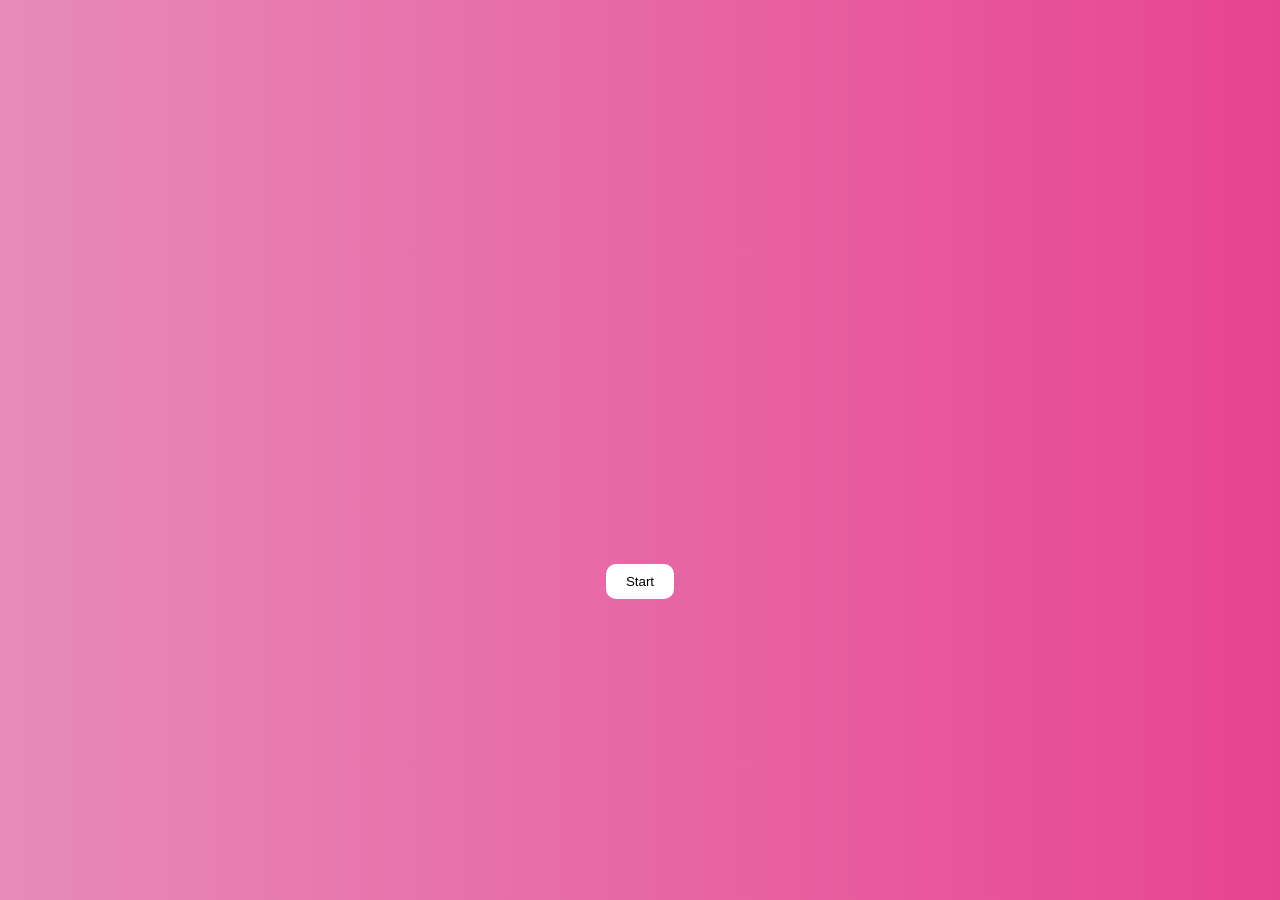
<file: index.html>
<!DOCTYPE html>
<html>
<head>
<style>
  body {
    background: linear-gradient(90deg, #e78bb8 0%, #e84393 100%);
    min-height: 100vh;
    margin: 0;
    display: flex;
    flex-direction: column;
    align-items: center;
    justify-content: center;
    font-family: sans-serif;
  }
  #boogle {
    width: 200px;
    height: 200px;
    background: white;
    object-fit: cover;
    opacity: 0;
  }
  #boogle.fade {
    animation: fade-in-out 3s linear forwards;
  }
  @keyframes fade-in-out {
    0% { opacity: 0; transform: scale(0.5); }
    50% { opacity: 1; transform: scale(1); }
    100% { opacity: 0; transform: scale(0.5); }
  }
  #start { background: white; border: none; padding: 10px 20px; border-radius: 10px; cursor: pointer; margin-top: 20px; }
</style>
</head>
<body>

<h1 id="tstart"></h1>
<img src="bestfriend.jpg" id="boogle">
<button id="start">Start</button>

<script>
let tstart = document.querySelector("#tstart");
let btn1 = document.querySelector("#start");
let boogle = document.querySelector("#boogle");
let count = 0;

btn1.addEventListener("click", () => {
  if(count == 0) { 
    tstart.textContent = "Hello Jhay";
    btn1.textContent = "Next";
    count++;
  } else if(count == 1) {
    tstart.textContent = "Im sure, na alam mo kung ano to";
    count += 1;
  }
  else if(count == 2) {
    tstart.textContent = "So, happy birthday jhaylinnhaaa!";
    count += 1;
  }
  else if(count == 3) {
    tstart.textContent = "hope you Appreciate it";
    count += 1;
  }
  else if(count == 4) {
    tstart.textContent = "and may gift kame but not physical";
    count += 1;
  } else if(count == 5) {
    tstart.textContent = "Ok na?";
    boogle.classList.remove('fade');
    void boogle.offsetWidth;
    boogle.classList.add('fade');
    count += 1
  } else {
    window.location.href = "message-s.html"
  }
});
</script>
</body>
</html>
</file>
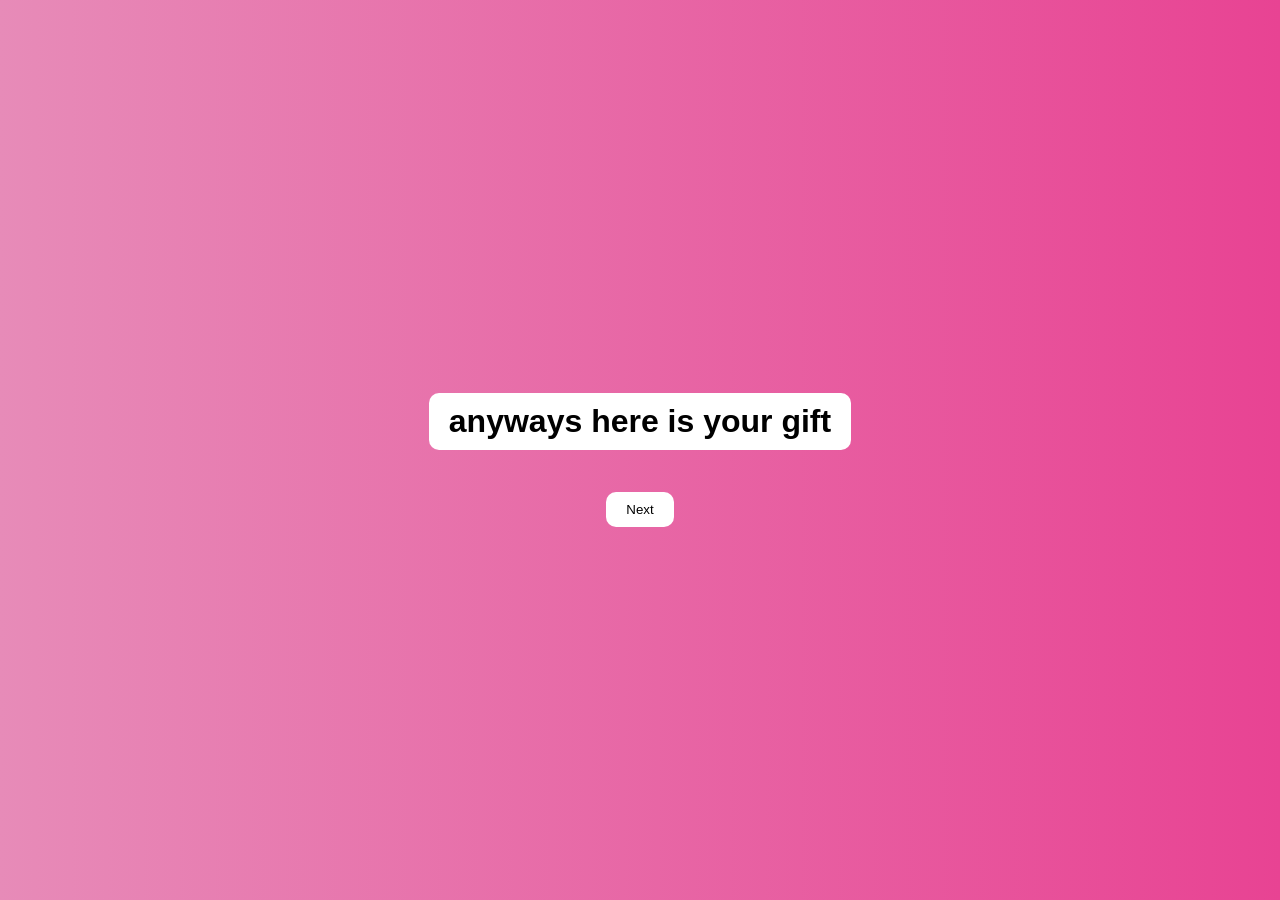
<file: Gift-text.html>
<!DOCTYPE html>
<html>
<head>
<style>
  body {
    background: linear-gradient(90deg, #e78bb8 0%, #e84393 100%);
    min-height: 100vh;
    margin: 0;
    display: flex;
    flex-direction: column;
    align-items: center;
    justify-content: center;
    font-family: sans-serif;
  }
  #boogle {
    width: 200px;
    height: 200px;
    background: white;
    object-fit: cover;
    opacity: 0;
  }
  #boogle.fade {
    animation: fade-in-out 3s linear forwards;
  }
  @keyframes fade-in-out {
    0% { opacity: 0; transform: scale(0.5); }
    50% { opacity: 1; transform: scale(1); }
    100% { opacity: 0; transform: scale(0.5); }
  }
  #t{ background: white; border: none; padding: 10px 20px; border-radius: 10px; cursor: pointer; margin-top: 20px; }
</style>
</head>
<body>
 <h1 id=t>anyways here is your gift</h1>
  <a href=Gifts.html>
      <button id=t class=next>Next</button>
  </a>
  <script>
    
  </script>
</body>
</html>
</file>
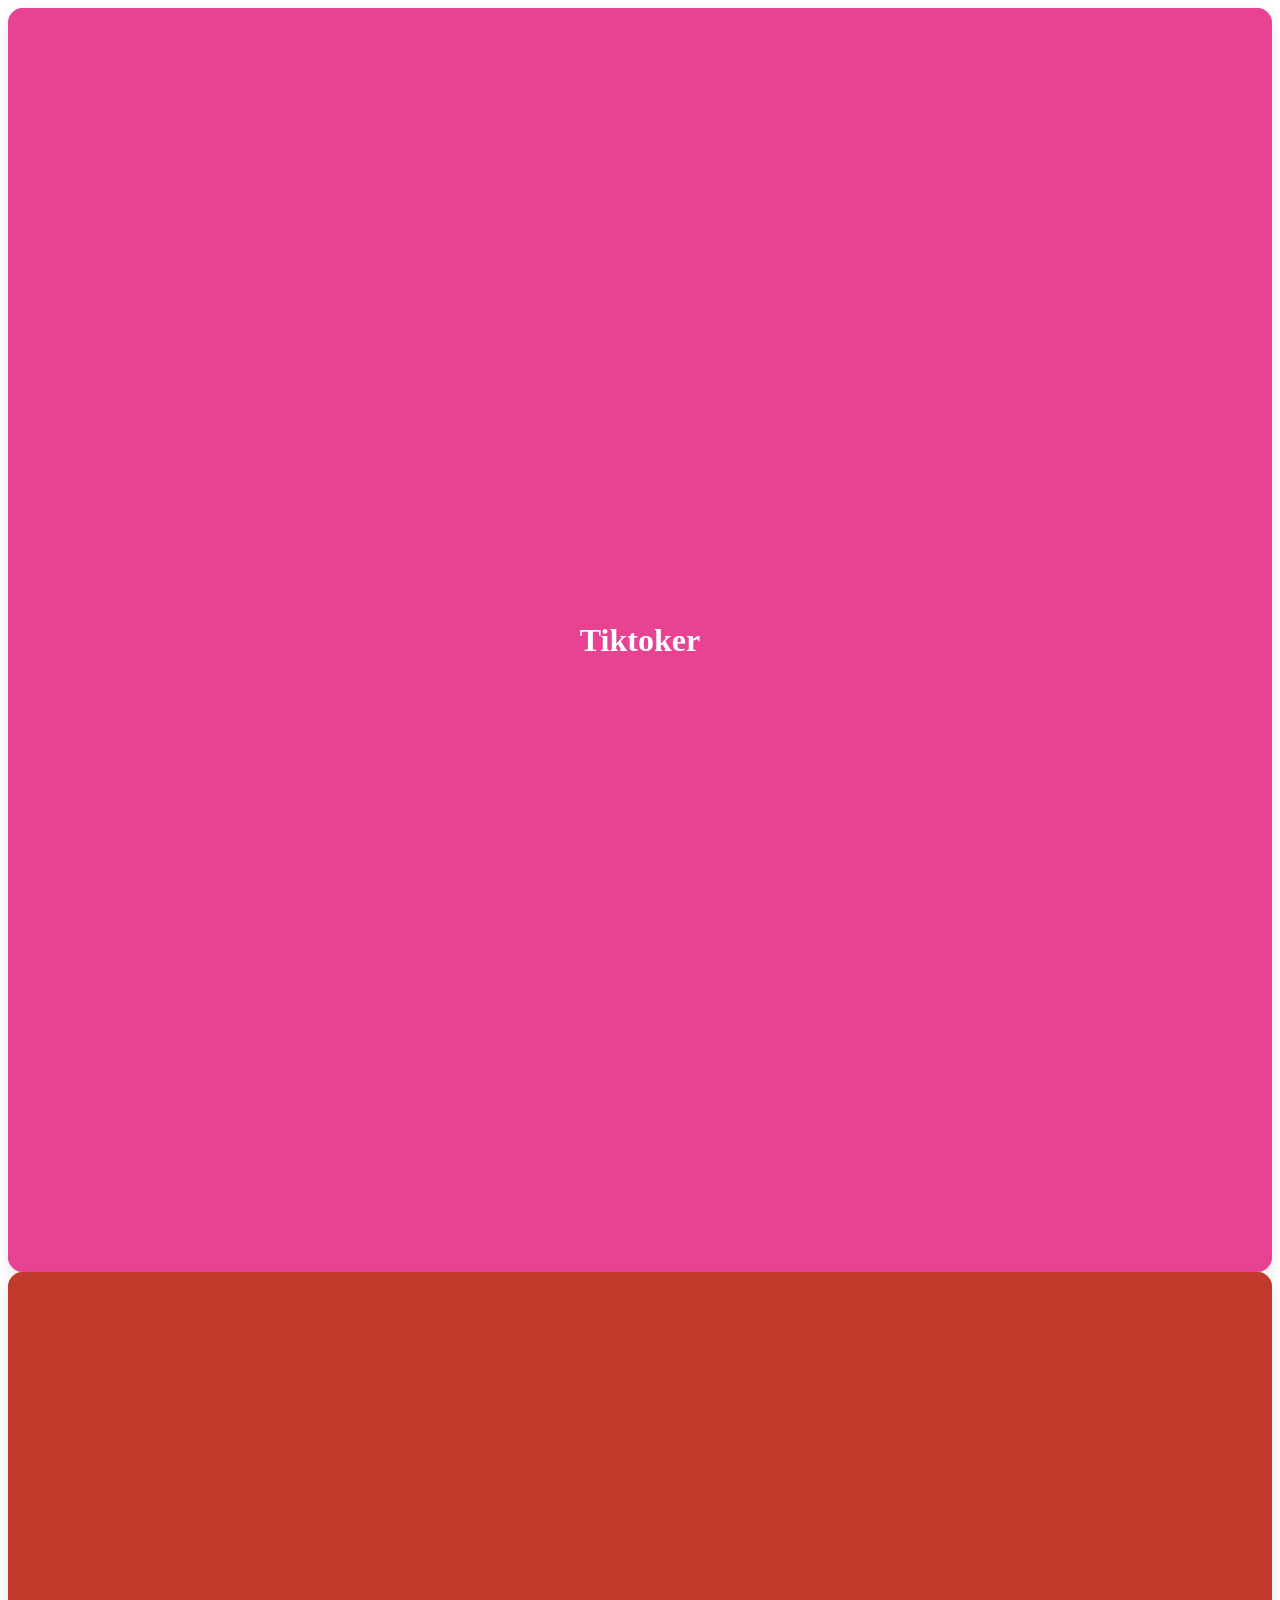
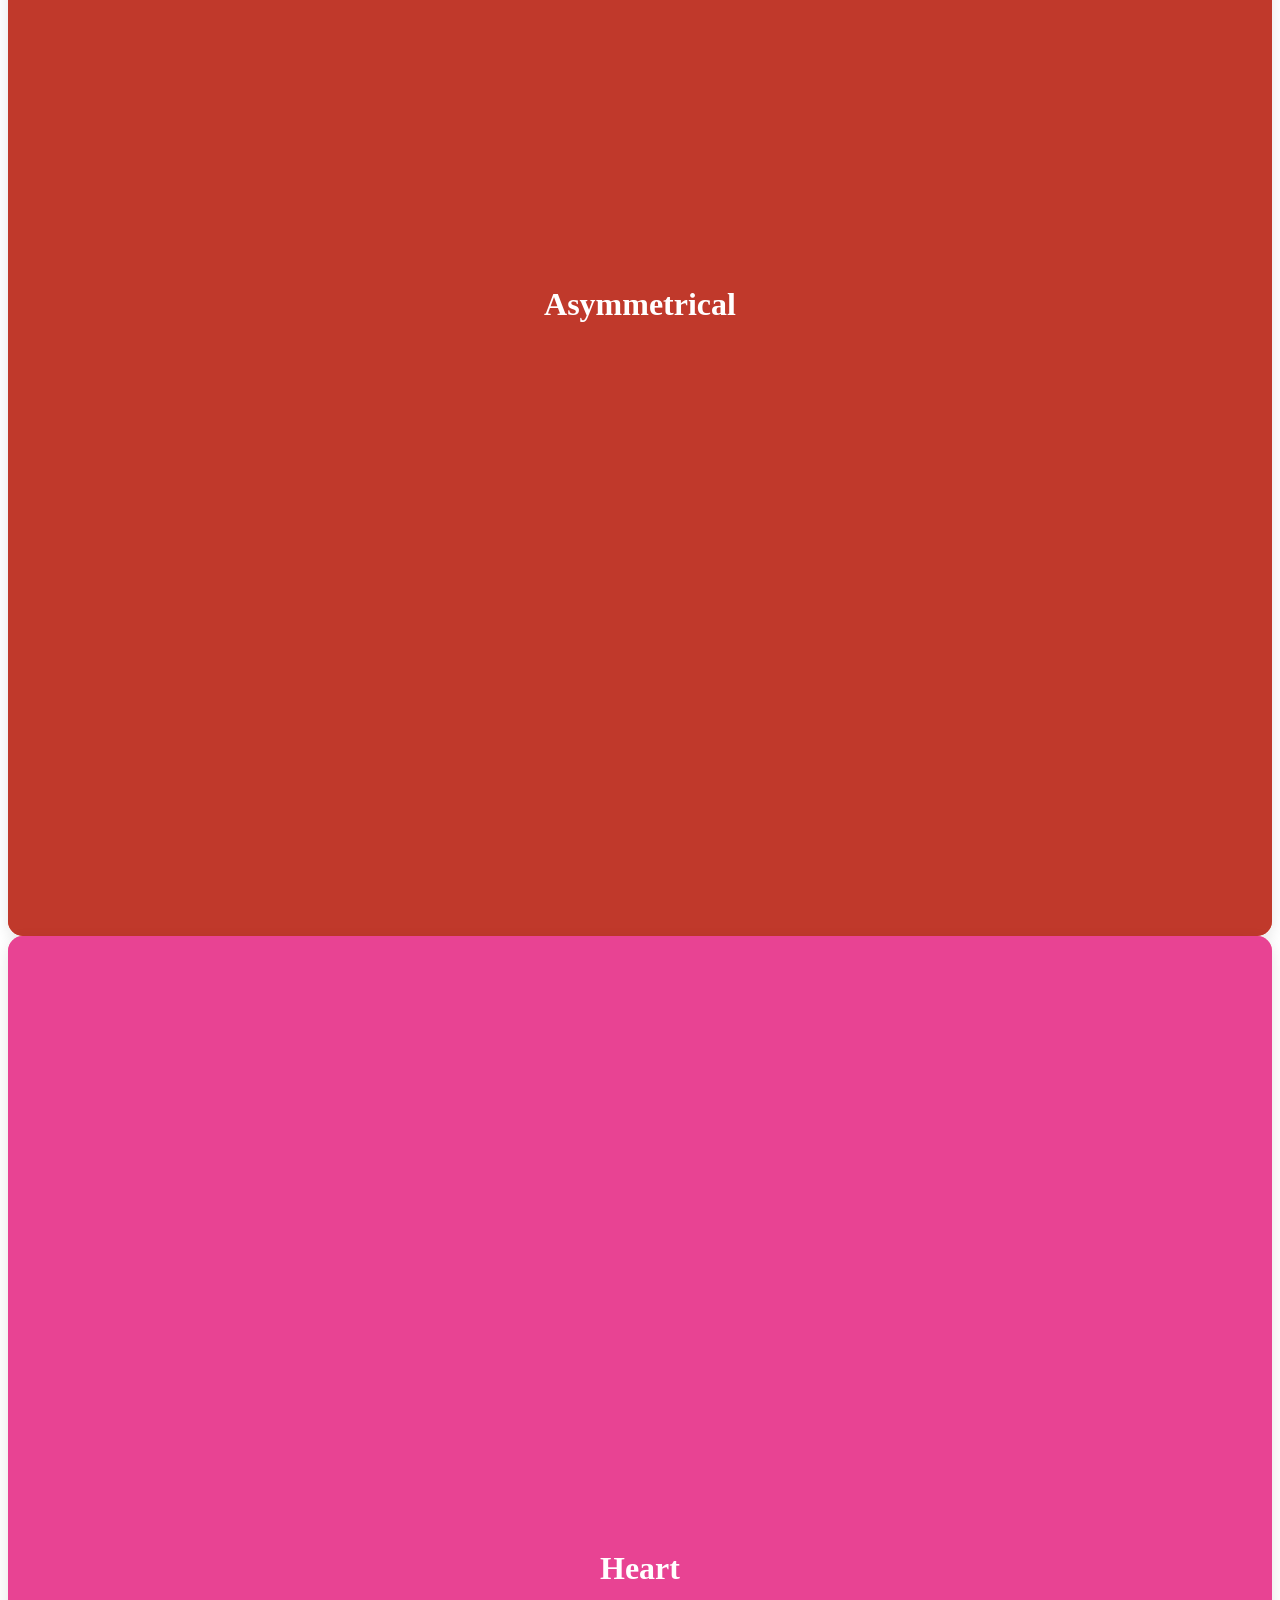
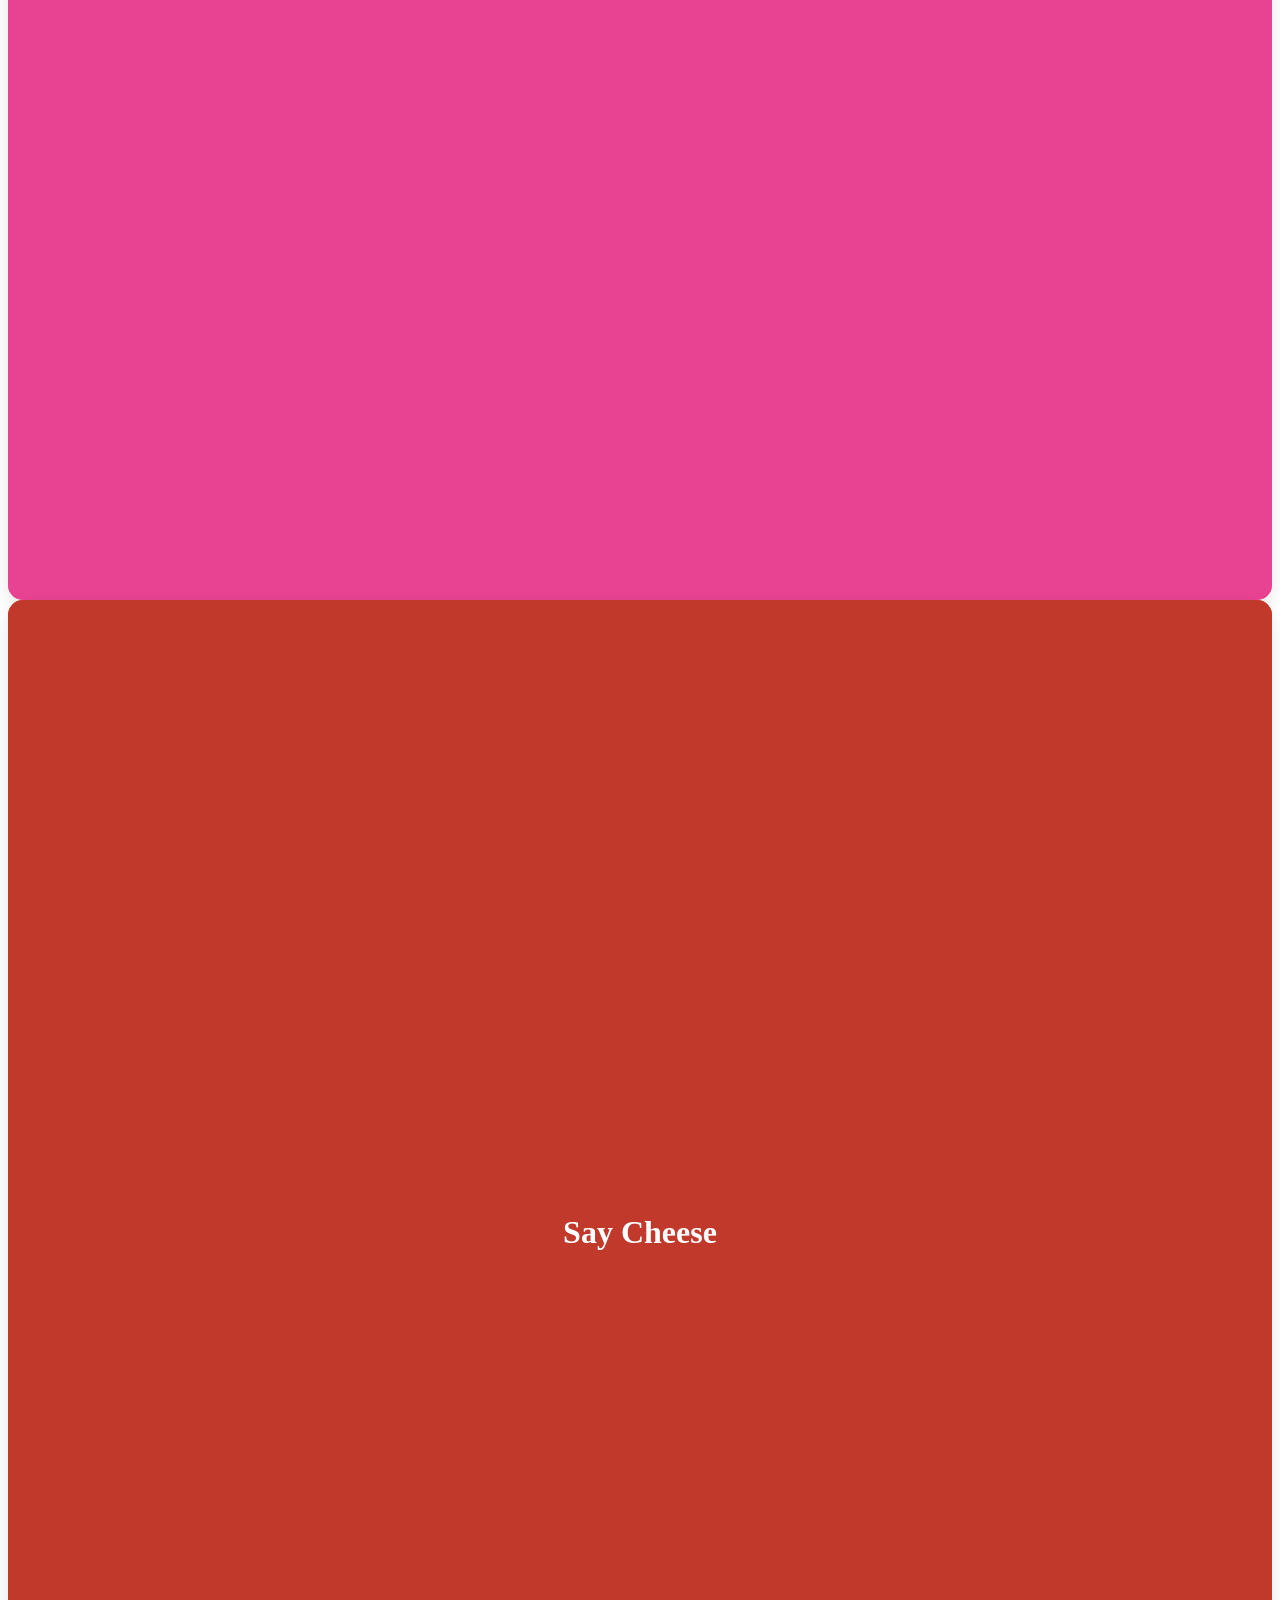
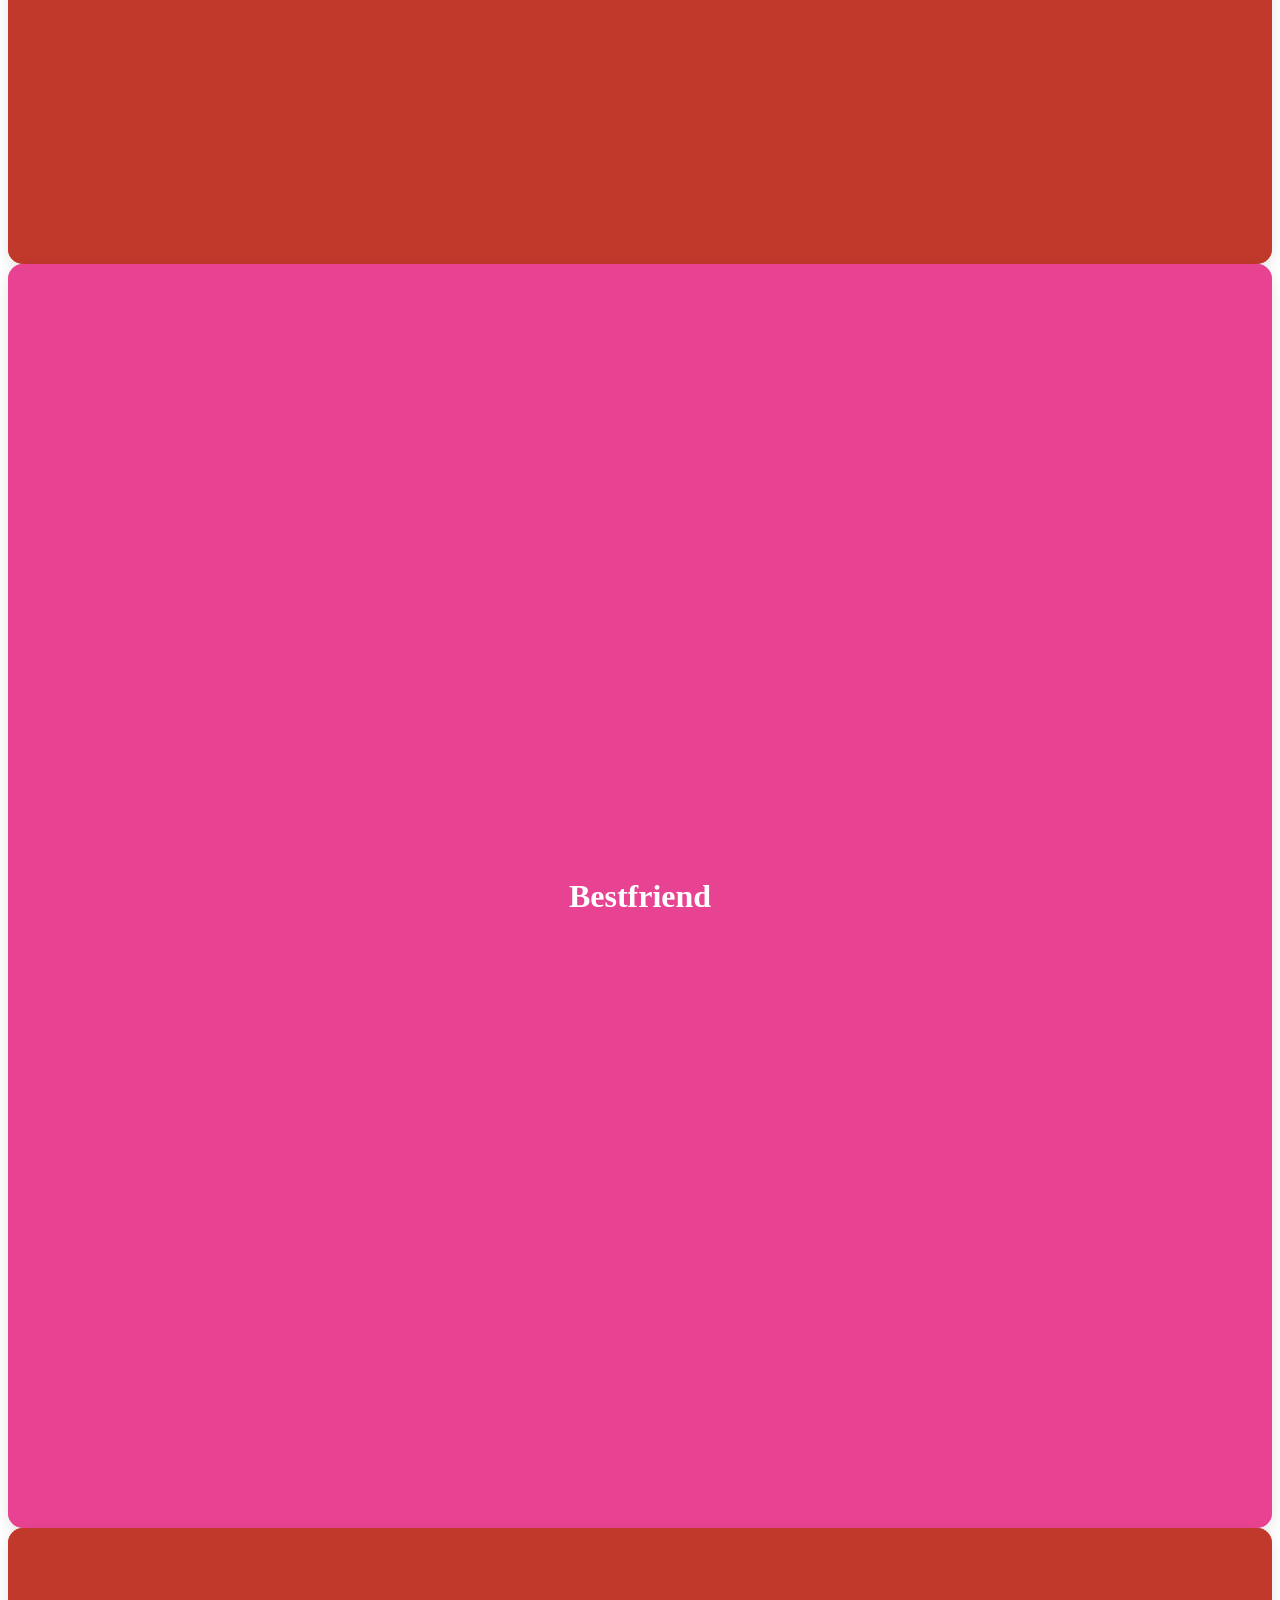
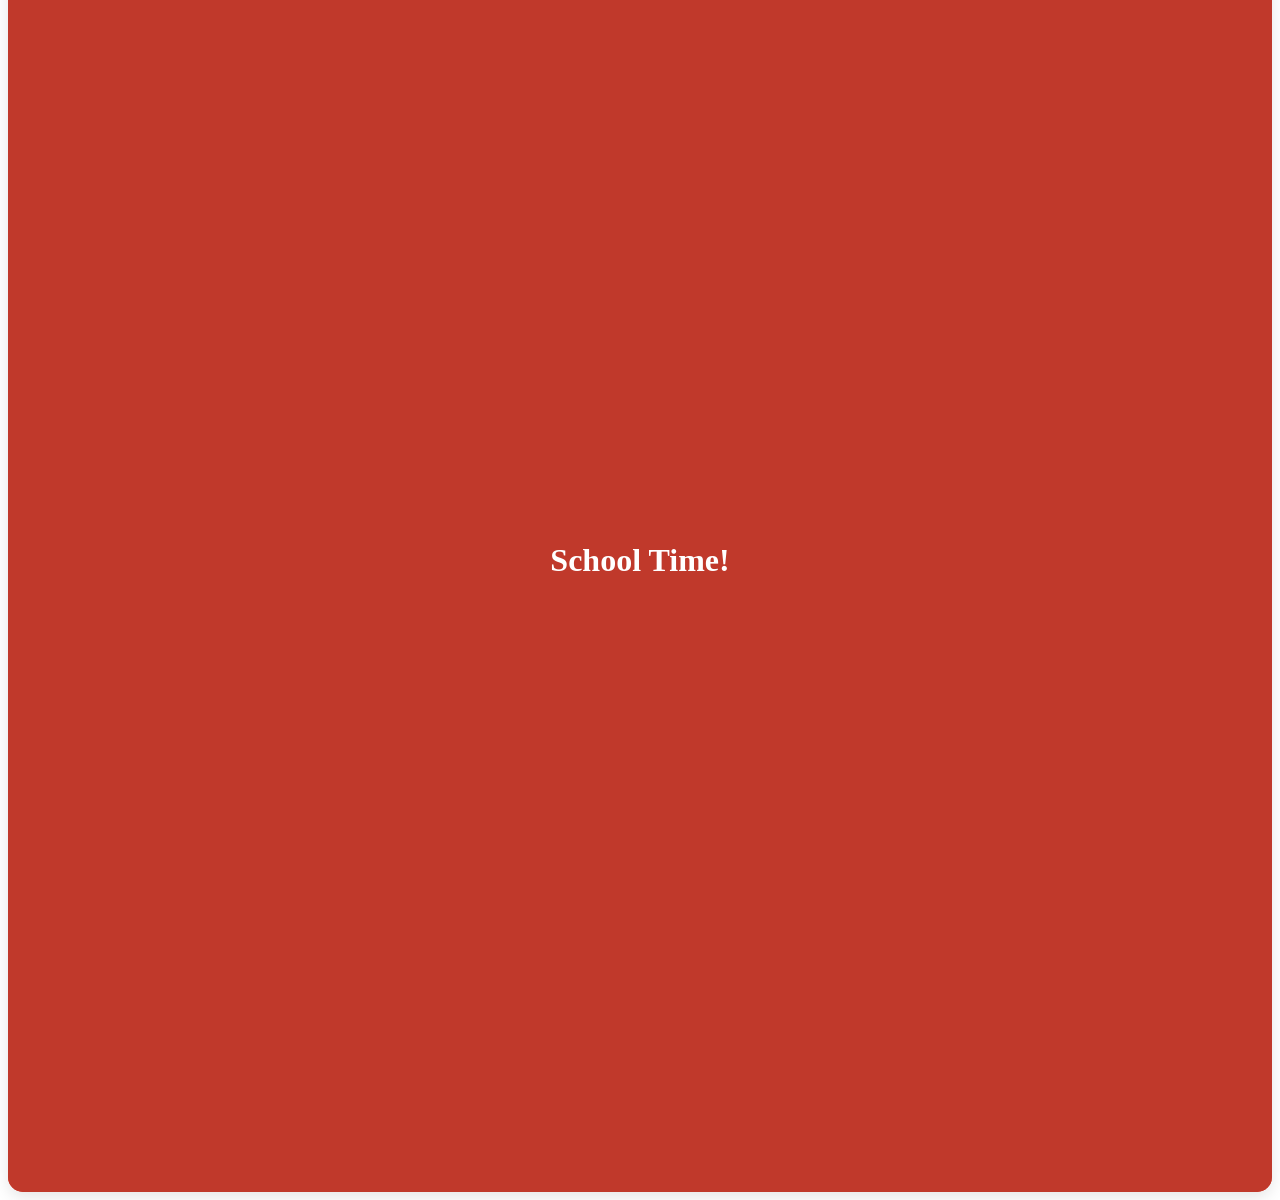
<file: Gifts.html>
<!DOCTYPE html>
<html lang="en">
<head>
  <meta charset="UTF-8">
  <meta name="viewport" content="width=device-width, initial-scale=1.0">
  <link rel="stylesheet" href="index.css">
  <script src="index.js"></script>
  <title>Woe</title>
</head>
<body>
  <div class="box">
    <div class="flap top-flap"><h1 class="click">Tiktoker</h1></div>
    <div class="content"><img src="1.jpg" class="small-img"></div>
  </div>
  <div class="box">
    <div class="flap top-flap"><h1 class="click">Asymmetrical</h1></div>
    <div class="content"><img src="2.jpg" class="small-img"></div>
  </div>
  <div class="box">
    <div class="flap top-flap"><h1 class="click">Heart</h1></div>
    <div class="content"><img src="3.jpg" class="small-img"></div>
  </div>
  <div class="box">
    <div class="flap top-flap"><h1 class="click">Say Cheese</h1></div>
    <div class="content"><img src="4.jpg" class="small-img"></div>
  </div>
  <div class="box">
    <div class="flap top-flap"><h1 class="click">Bestfriend</h1></div>
    <div class="content"><img src="5.jpg" class="small-img"></div>
  </div>
  <div class="box">
    <div class="flap top-flap"><h1 class="click">School Time!</h1></div>
    <div class="content"><img src="6.jpg" class="small-img"></div>
  </div>
</body>
</html>
</file>
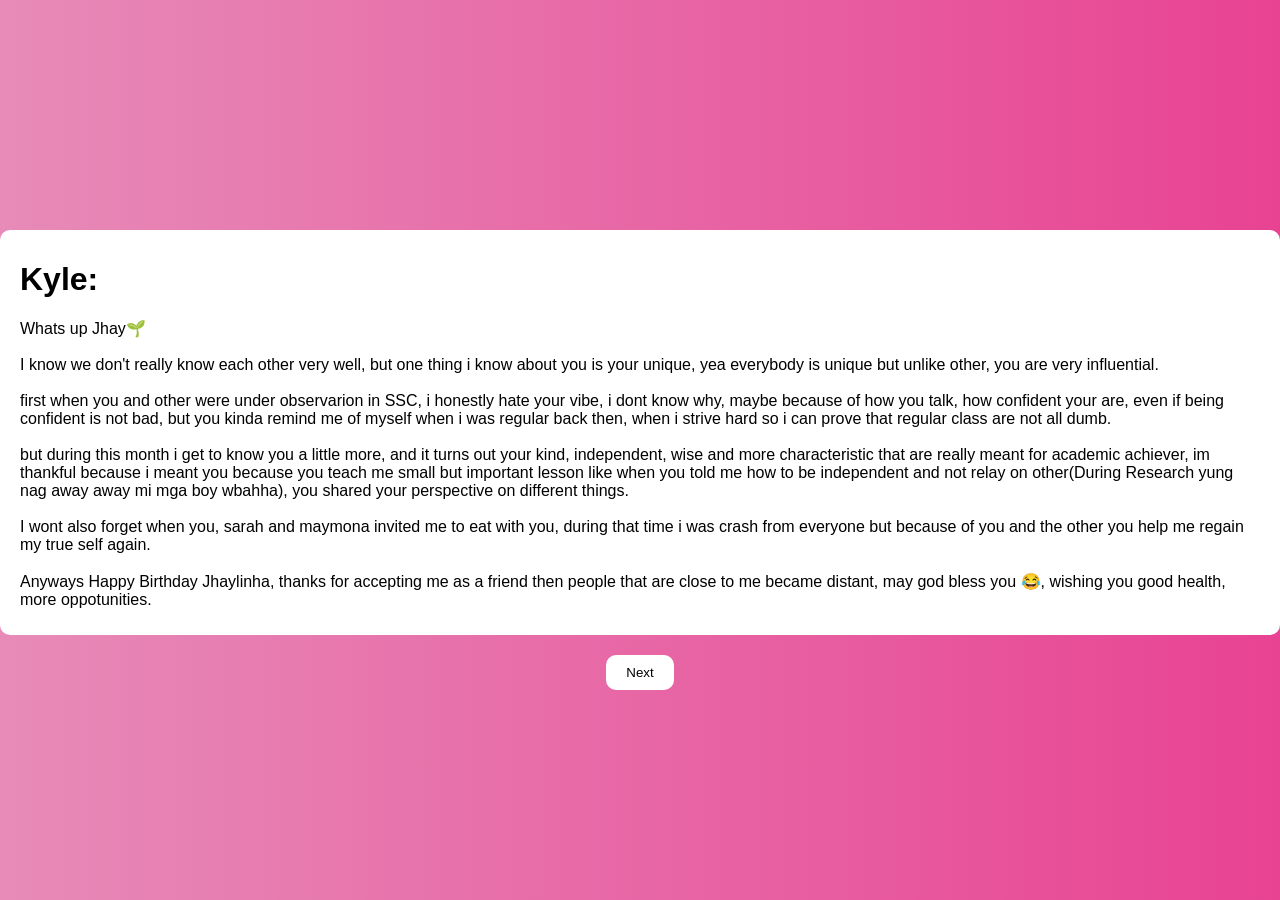
<file: message-k.html>
<!DOCTYPE html>
<html>
<head>
<style>
  body {
    background: linear-gradient(90deg, #e78bb8 0%, #e84393 100%);
    min-height: 100vh;
    margin: 0;
    display: flex;
    flex-direction: column;
    align-items: center;
    justify-content: center;
    font-family: sans-serif;
  }
    .message { background: white; border: none; padding: 10px 20px; border-radius: 10px; cursor: pointer; margin-top: 20px; animation: fade-in 1s linear }
  
  #next { background: white; border: none; padding: 10px 20px; border-radius: 10px; cursor: pointer; margin-top: 20px; }

  @keyframes fade-in {
    0% {opacity: 0%}
    100% {opacity: 100%}
  }
</style>
</head>
<body>
  <div class=message>
    <h1> Kyle:</h1>
    <p> Whats up Jhay🌱<br><br>I know we don't really know each other very well, but one thing i know about you is your unique, yea everybody is unique but unlike other, you are very influential.<br><br>first when you and other were under observarion in SSC, i honestly hate your vibe, i dont know why, maybe because of how you talk, how confident your are, even if being confident is not bad, but you kinda remind me of myself when i was regular back then, when i strive hard so i can prove that regular class are not all dumb.<br><br>but during this month i get to know you a little more, and it turns out your kind, independent, wise and more characteristic that are really meant for academic achiever, im thankful because i meant you because you teach me small but important lesson like when you told me how to be independent and not relay on other(During Research yung nag away away mi mga boy wbahha), you shared your perspective on different things.<br><br>I wont also forget when you, sarah and maymona invited me to eat with you, during that time i was crash from everyone but because of you and the other you help me regain my true self again.<br><br>Anyways Happy Birthday Jhaylinha, thanks for accepting me as a friend then people that are close to me became distant, may god bless you 😂, wishing you good health, more oppotunities.
 
  </p>
  </div>
  <button id=next>Next</button>
<script>
  document.getElementById("next").addEventListener("click", () => {
    window.location.href="Gift-text.html"
  })
</script>
</body>
</html>
</file>
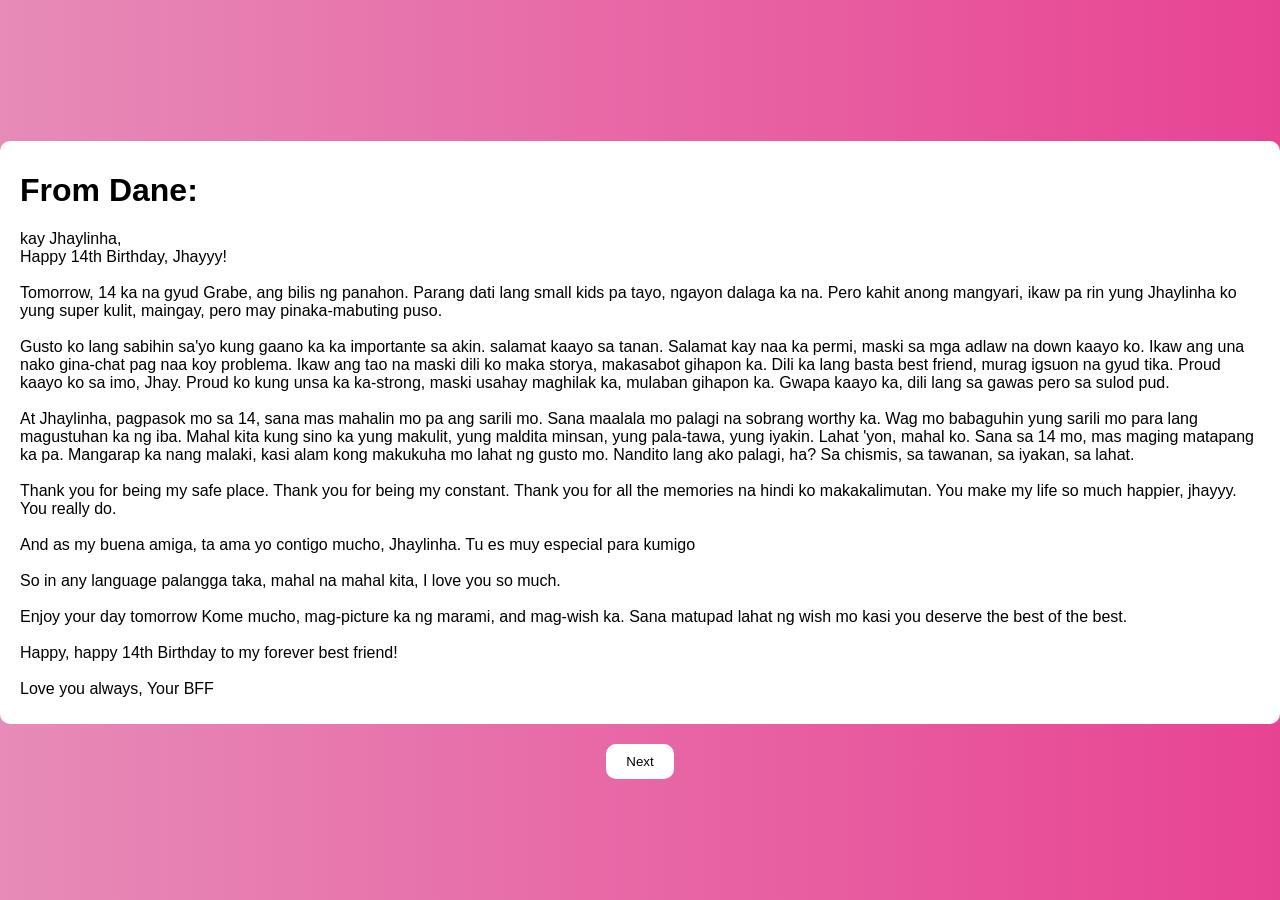
<file: message-s.html>
<!DOCTYPE html>
<html>
<head>
<style>
  body {
    background: linear-gradient(90deg, #e78bb8 0%, #e84393 100%);
    min-height: 100vh;
    margin: 0;
    display: flex;
    flex-direction: column;
    align-items: center;
    justify-content: center;
    font-family: sans-serif;
  }
    .message { background: white; border: none; padding: 10px 20px; border-radius: 10px; cursor: pointer; margin-top: 20px; animation: fade-in 1s linear }
  
  #next { background: white; border: none; padding: 10px 20px; border-radius: 10px; cursor: pointer; margin-top: 20px; }

  @keyframes fade-in {
    0% {opacity: 0%}
    100% {opacity: 100%}
  }
</style>
</head>
<body>
  <div class=message>
    <h1> From Dane:</h1>
    <p> kay Jhaylinha,<br>

Happy 14th Birthday, Jhayyy!<br><br>

Tomorrow, 14 ka na gyud Grabe, ang bilis ng panahon. Parang dati lang small kids pa tayo, ngayon dalaga ka na. Pero kahit anong mangyari, ikaw pa rin yung Jhaylinha ko  yung super kulit, maingay, pero may pinaka-mabuting puso.<br><br>

Gusto ko lang sabihin sa'yo kung gaano ka ka importante sa akin.

salamat kaayo sa tanan. Salamat kay naa ka permi, maski sa mga adlaw na down kaayo ko. Ikaw ang una nako gina-chat pag naa koy problema. Ikaw ang tao na maski dili ko maka storya, makasabot gihapon ka. Dili ka lang basta best friend, murag igsuon na gyud tika. Proud kaayo ko sa imo, Jhay. Proud ko kung unsa ka ka-strong, maski usahay maghilak ka, mulaban gihapon ka. Gwapa kaayo ka, dili lang sa gawas pero sa sulod pud.<br><br>

At Jhaylinha, pagpasok mo sa 14, sana mas mahalin mo pa ang sarili mo. Sana maalala mo palagi na sobrang worthy ka. Wag mo babaguhin yung sarili mo para lang magustuhan ka ng iba. Mahal kita kung sino ka  yung makulit, yung maldita minsan, yung pala-tawa, yung iyakin. Lahat 'yon, mahal ko. Sana sa 14 mo, mas maging matapang ka pa. Mangarap ka nang malaki, kasi alam kong makukuha mo lahat ng gusto mo. Nandito lang ako palagi, ha? Sa chismis, sa tawanan, sa iyakan, sa lahat.<br><br>

Thank you for being my safe place. Thank you for being my constant. Thank you for all the memories na hindi ko makakalimutan. You make my life so much happier, jhayyy. You really do.<br><br>

And as my buena amiga, ta ama yo contigo mucho, Jhaylinha. Tu es muy especial para kumigo<br><br>

So in any language  palangga taka, mahal na mahal kita, I love you so much.
<br><br>
Enjoy your day tomorrow Kome mucho, mag-picture ka ng marami, and mag-wish ka. Sana matupad lahat ng wish mo kasi you deserve the best of the best.
<br><br>
Happy, happy 14th Birthday to my forever best friend!<br><br>

Love you always,
Your BFF
  </p>
  </div>
  <button id=next>Next</button>
<script>
  document.getElementById("next").addEventListener("click", () => {
    window.location.href="message-k.html"
  })
</script>
</body>
</html>
</file>
<file: index.css>
.gift-wrap {
  display: grid;
  grid-template-columns: repeat(2, 1fr);
  gap: 15px;
  margin-top: 20px;
  max-width: 350px;
}

.box {
  position: relative;
  width: 100%;
  aspect-ratio: 1;
  border-radius: 15px;
  perspective: 600px;
  cursor: pointer;
  display: flex;
  align-items: center;
  justify-content: center;
  box-shadow: 0 5px 15px rgba(0,0,0,0.1);
}

/* 3 PINK - boxes 1,3,5 */
.box:nth-child(1), .box:nth-child(3), .box:nth-child(5) {
  background: #ff6b9d;
}
.box:nth-child(1) .flap, .box:nth-child(3) .flap, .box:nth-child(5) .flap {
  background: #e84393;
}

/* 3 RED - boxes 2,4,6 */
.box:nth-child(2), .box:nth-child(4), .box:nth-child(6) {
  background: #e74c3c;
}
.box:nth-child(2) .flap, .box:nth-child(4) .flap, .box:nth-child(6) .flap {
  background: #c0392b;
}

.flap {
  position: absolute;
  inset: 0;
  border-radius: 15px;
  z-index: 2;
  transform-origin: top center;
  transition: transform 0.6s ease;
  display: flex;
  align-items: center;
  justify-content: center;
  color: white;
  font-weight: bold;
}

.box:hover .flap, .box:active .flap {
  transform: rotateX(160deg);
}

.content { font-size: 40px; }
</file>
